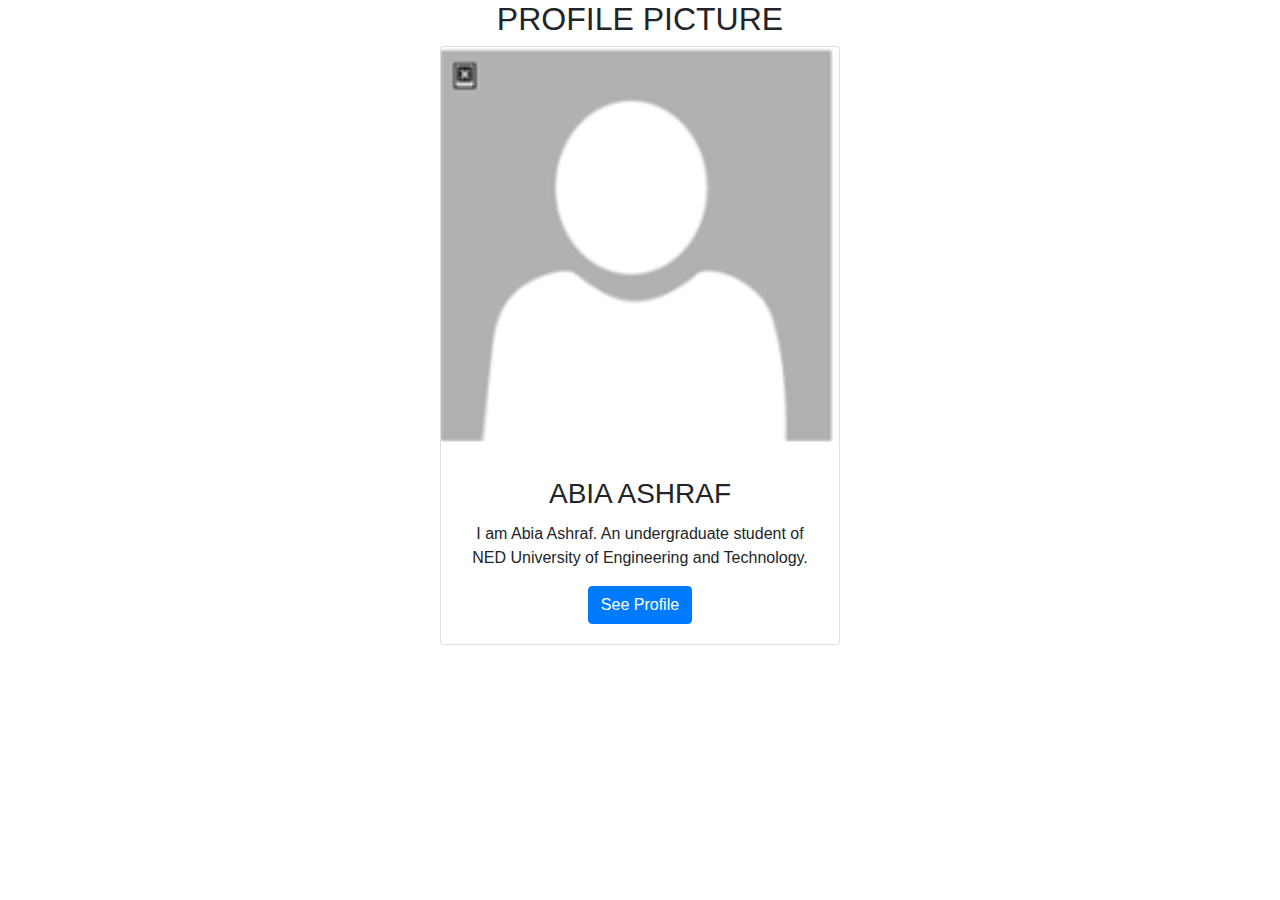
<file: index.html>
<!DOCTYPE html>
<html lang="en">
<head>
  <title>Bootstrap Example</title>
  <meta charset="utf-8">
  <meta name="viewport" content="width=device-width, initial-scale=1">
  <link rel="stylesheet" href="https://maxcdn.bootstrapcdn.com/bootstrap/4.3.1/css/bootstrap.min.css">
  <script src="https://ajax.googleapis.com/ajax/libs/jquery/3.4.1/jquery.min.js"></script>
  <script src="https://cdnjs.cloudflare.com/ajax/libs/popper.js/1.14.7/umd/popper.min.js"></script>
  <script src="https://maxcdn.bootstrapcdn.com/bootstrap/4.3.1/js/bootstrap.min.js"></script>
</head>
<body>
 
<div class="container" align="middle">
  <h2>PROFILE PICTURE</h2>
  
  <div class="card" style="width:400px" align="middle">
    <img class="card-img-top" src="cv.png" alt="Card image" style="width:100%">
    <div class="card-body">
      <h3 class="card-title">ABIA ASHRAF</h3>
      <p class="card-text">I am Abia Ashraf. An undergraduate student of NED University of Engineering and Technology.</p>
      <a href="home.html" class="btn btn-primary">See Profile</a>
    </div>
  </div>
  

</body>
</html>
</file>
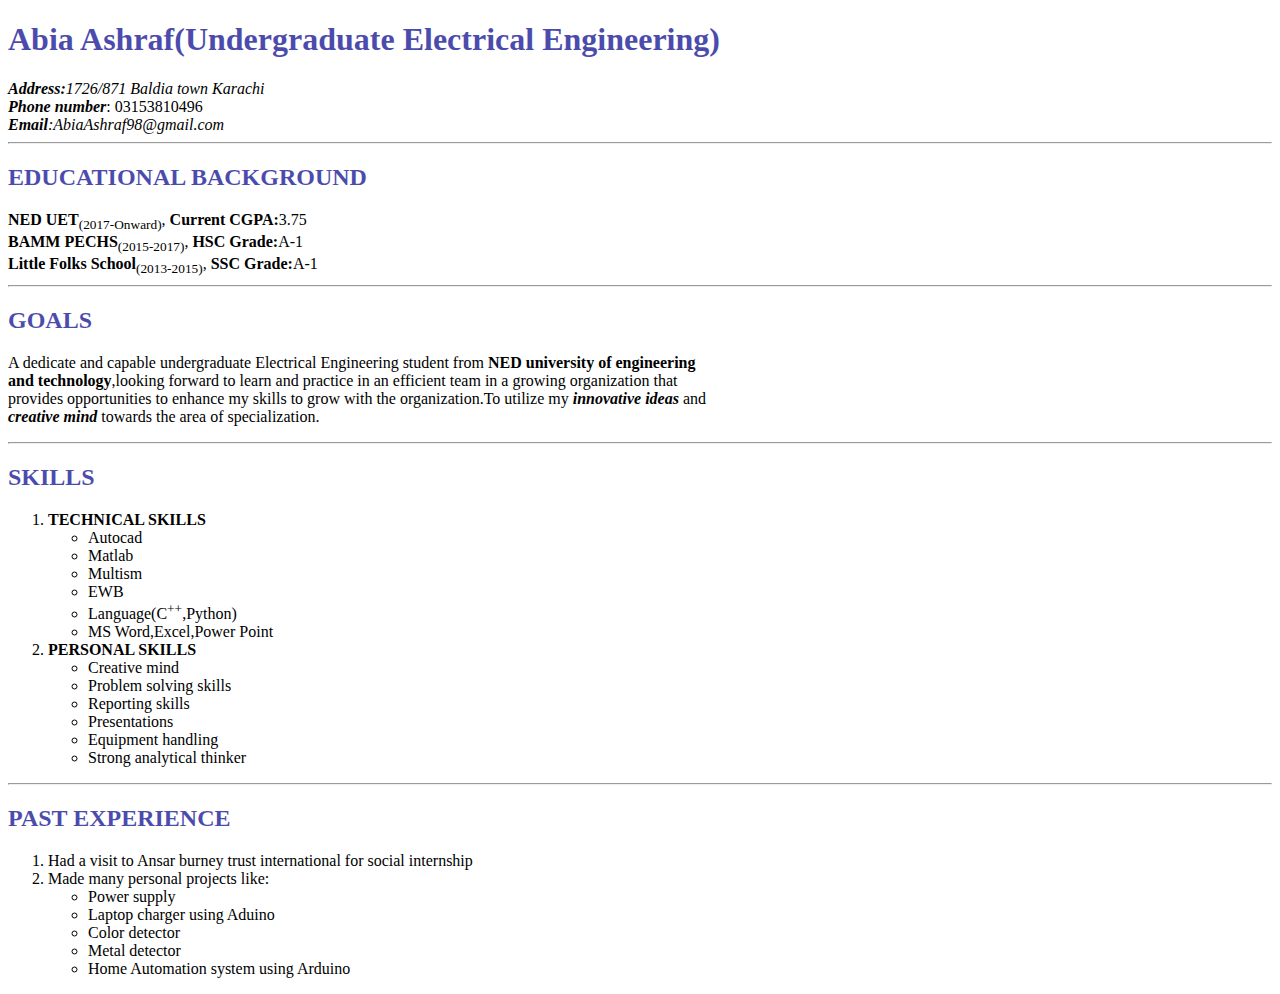
<file: home.html>
<!DOCTYPE html>
<head>
<title>
Professional CV
</title>
<link type="text/css" rel="stylesheet" href="stylec.css"
</head>
<body>
<h1>Abia Ashraf(Undergraduate Electrical Engineering)</h1>
<em><b>Address:</b>1726/871 Baldia town Karachi</em></br><em><b>Phone number</em></b>: 03153810496</br><em><b>Email</b>:AbiaAshraf98@gmail.com</em>
<hr/>


<h2>EDUCATIONAL BACKGROUND </h2><b>NED UET</b><sub>(2017-Onward)</sub>, <b>Current CGPA:</b>3.75</br><b>BAMM PECHS</b><sub>(2015-2017)</sub>, <b>HSC Grade:</b>A-1</br><b>Little Folks School</b><sub>(2013-2015)</sub>, <b>SSC Grade:</b>A-1
<hr/>
<h2>GOALS</h2>
<p lang="en-us"> A dedicate and capable undergraduate Electrical Engineering student from <b>NED university of engineering</br> and technology</b>,looking forward to learn and practice in an efficient team in a growing organization that </br>
provides opportunities to enhance my skills to grow with the organization.To utilize my <em><b>innovative ideas</em></b> and</br><i><b>creative
mind</i></b> towards the area of specialization.</p> 
<hr/>
<h2>SKILLS</h2>
<ol>
<li><b>TECHNICAL SKILLS</b></li>
<ul>
<li>Autocad</li>
<li>Matlab</li>
<li>Multism</li>
<li>EWB</li>
<li>Language(C<sup>++</sup>,Python)</li>
<li>MS Word,Excel,Power Point</li>
</ul>
<li><b>PERSONAL SKILLS</b></li>
<ul>
<li>Creative mind</li>
<li>Problem solving skills</li>
<li>Reporting skills</li>
<li>Presentations</li>
<li>Equipment handling</li>
<li>Strong analytical thinker</li>
</ul>

</ol>
<hr/>
<h2>PAST EXPERIENCE</h2>
<ol>
<li>Had a visit to Ansar burney trust international for social internship</li>
<li>Made many personal projects like:</li>
<ul>
<li>Power supply</li>
<li>Laptop charger using Aduino</li>
<li>Color detector</li>
<li>Metal detector</li>
<li>Home Automation system using Arduino</li>
</ul>
</ol>
</body>
</html>
</file>
<file: stylec.css>
h1{
	color:darkblue;
	opacity:0.7;
	
}
h2{
	color:darkblue;
	opacity:0.7;
	
}
</file>
